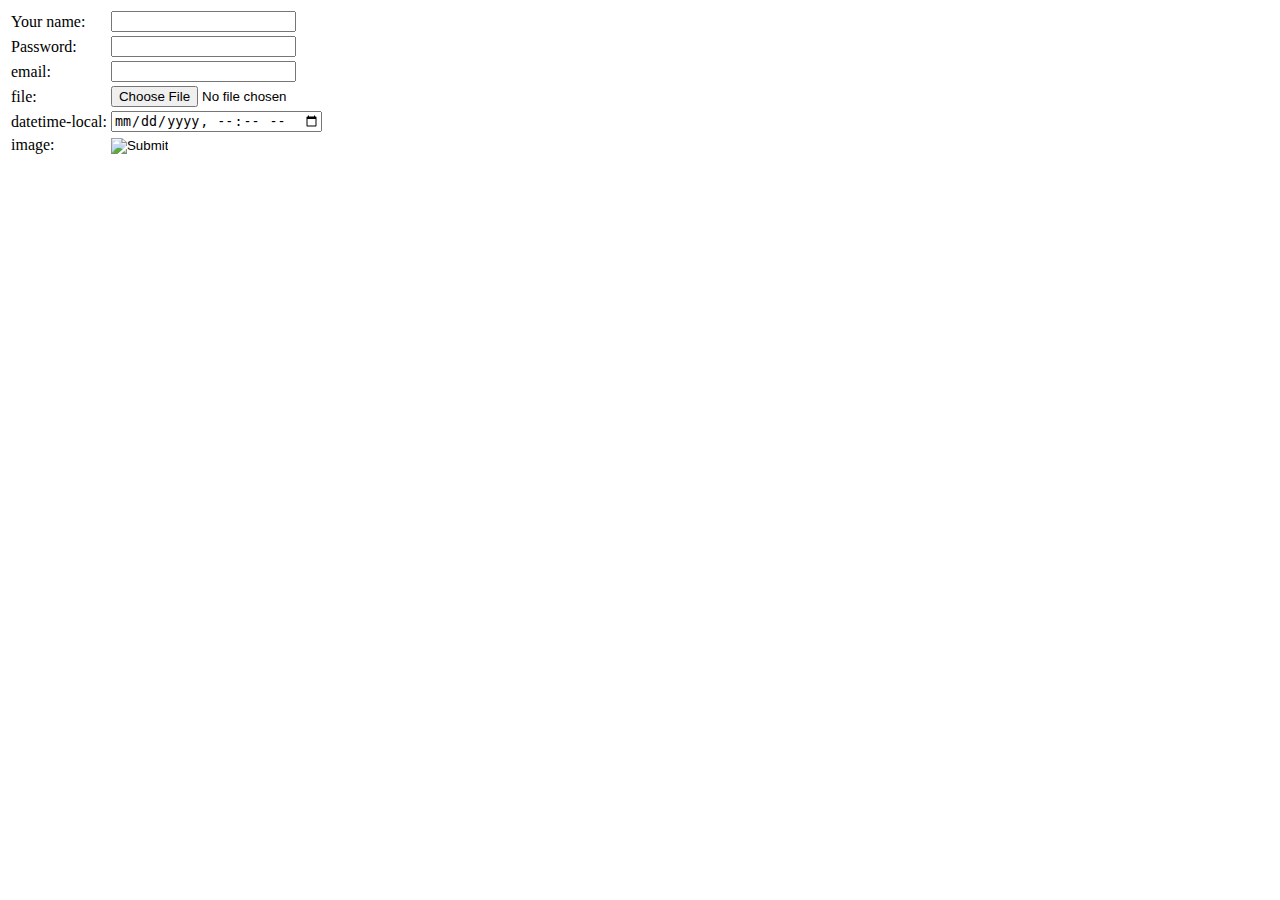
<file: inputs.html>
<!DOCTYPE html>
<html lang="en">
  <head>
    <meta charset="UTF-8" />
    <meta http-equiv="X-UA-Compatible" content="IE=edge" />
    <meta name="viewport" content="width=device-width, initial-scale=1.0" />
    <title>Document</title>
  </head>
  <body>
    <table>
      <form action="index.html" method="post">
        <tr>
          <td><label for="">Your name:</label></td>
          <td><input type="text" /></td>
        </tr>
        <tr>
          <td><label for="">Password:</label></td>
          <td><input type="password" /></td>
        </tr>
        <tr>
          <td><label for="">email:</label></td>
          <td><input type="email" /></td>
        </tr>
        <tr>
          <td><label for="">file:</label></td>
          <td><input type="file" /></td>
        </tr>
        <tr>
          <td><label for="">datetime-local:</label></td>
          <td><input type="datetime-local" /></td>
        </tr>
        <tr>
          <td><label for="">image:</label></td>
          <td><input type="image" /></td>
        </tr>
      </form>
    </table>
  </body>
</html>
</file>
